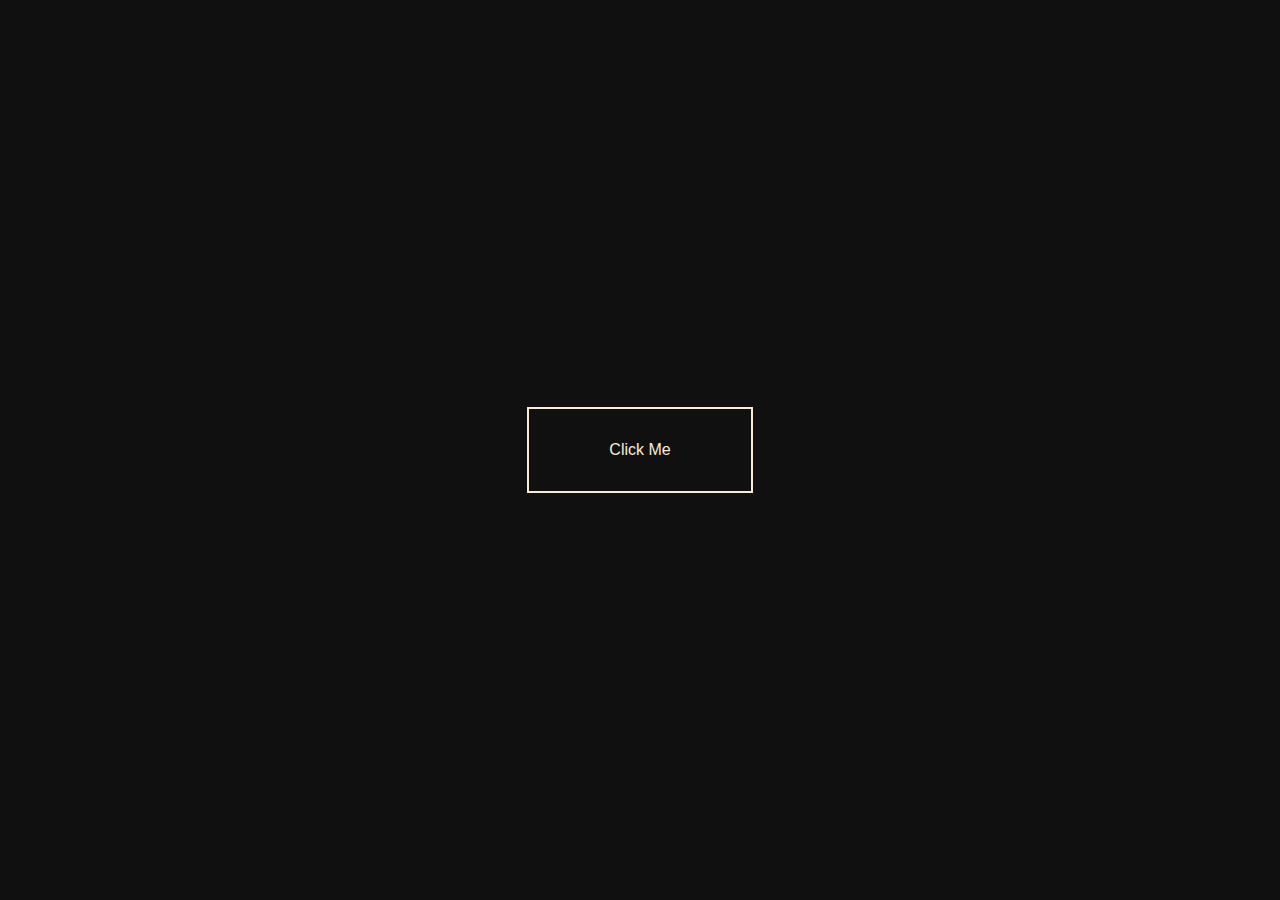
<file: Creative Button 1/index.html>
<!DOCTYPE html>
<html lang="en">
<head>
    <meta charset="UTF-8">
    <meta name="viewport" content="width=device-width, initial-scale=1.0">
    <title>Button</title>
    <link rel="stylesheet" href="style.css">
</head>
<body>
    <section class="container">
        <a href="#">Click Me</a>
    </section>
</body>
</html>
</file>
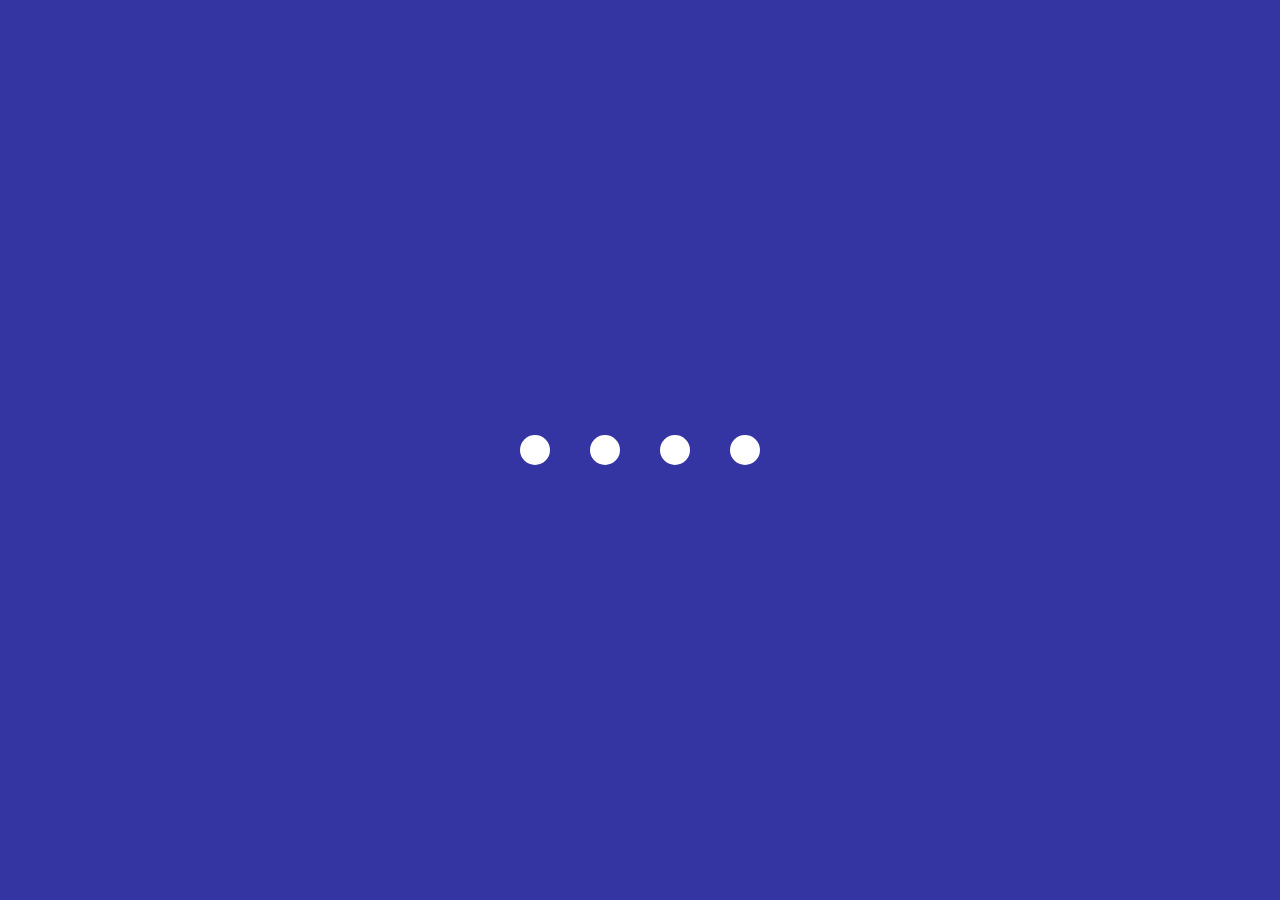
<file: Creative Loading Animation/index.html>
<!DOCTYPE html>
<html lang="en">
<head>
    <meta charset="UTF-8">
    <meta name="viewport" content="width=device-width, initial-scale=1.0">
    <title>Loading Animation</title>
    <link rel="stylesheet" href="style.css">
</head>
<body>
    
    <section class="main">
        <div class="loader">
            <div class="loading one"></div>
            <div class="loading two"></div>
            <div class="loading three"></div>
            <div class="loading four"></div>
        </div>
    </section>

</body>
</html>
</file>
<file: Creative Button 1/style.css>
* {
    padding: 0;
    margin: 0;
    box-sizing: border-box;
}

.container {
    width: 100%;
    height: 100vh;
    background-color: rgb(16, 16, 16);
    font-family: sans-serif;
    display: flex;
    justify-content: center;
    align-items: center;
}

a {
    text-decoration: none;
    color: antiquewhite;
    border: 2px solid antiquewhite;
    padding: 2rem 5rem;
    position: relative;
    transition: all 1s;
    overflow: hidden;
}

a:before {
    content: "Download";
    font-weight: bold;
    color: black;
    position: absolute;
    left: 0;
    top: 0;
    width: 100%;
    height: 100%;
    background-color: antiquewhite;
    transform: translateY(-100%);
    display: flex;
    justify-content: center;
    align-items: center;
    transition: all 1s;
}

a:hover::before {
    transform: translateY(0);
}
</file>
<file: Creative Loading Animation/style.css>
* {
    margin: 0;
    padding: 0;
}

body {
    background-color: #00008bcb;
}   

.main {
    display: flex;
    justify-content: center;
    align-items: center;
    min-height: 100vh;
}

.main .loader {
    display: flex;
    justify-content: space-evenly;
    padding: 0 20px;
}

.loader .loading {
    background-color: #fff;
    width: 30px;
    height: 30px;
    border-radius: 50px;
    margin: 0 20px;
    animation: Load 0.8s ease infinite;
}

.loader .loading.one {
    animation-delay: 0.3s;
}

.loader .loading.two {
    animation-delay: 0.4s;
}

.loader .loading.three {
    animation-delay: 0.5s;
}

@keyframes Load {
    0%{
        width: 30px;
        height: 30px;
    }
    50%{
        width: 20px;
        height: 20px;
    }
}
</file>
